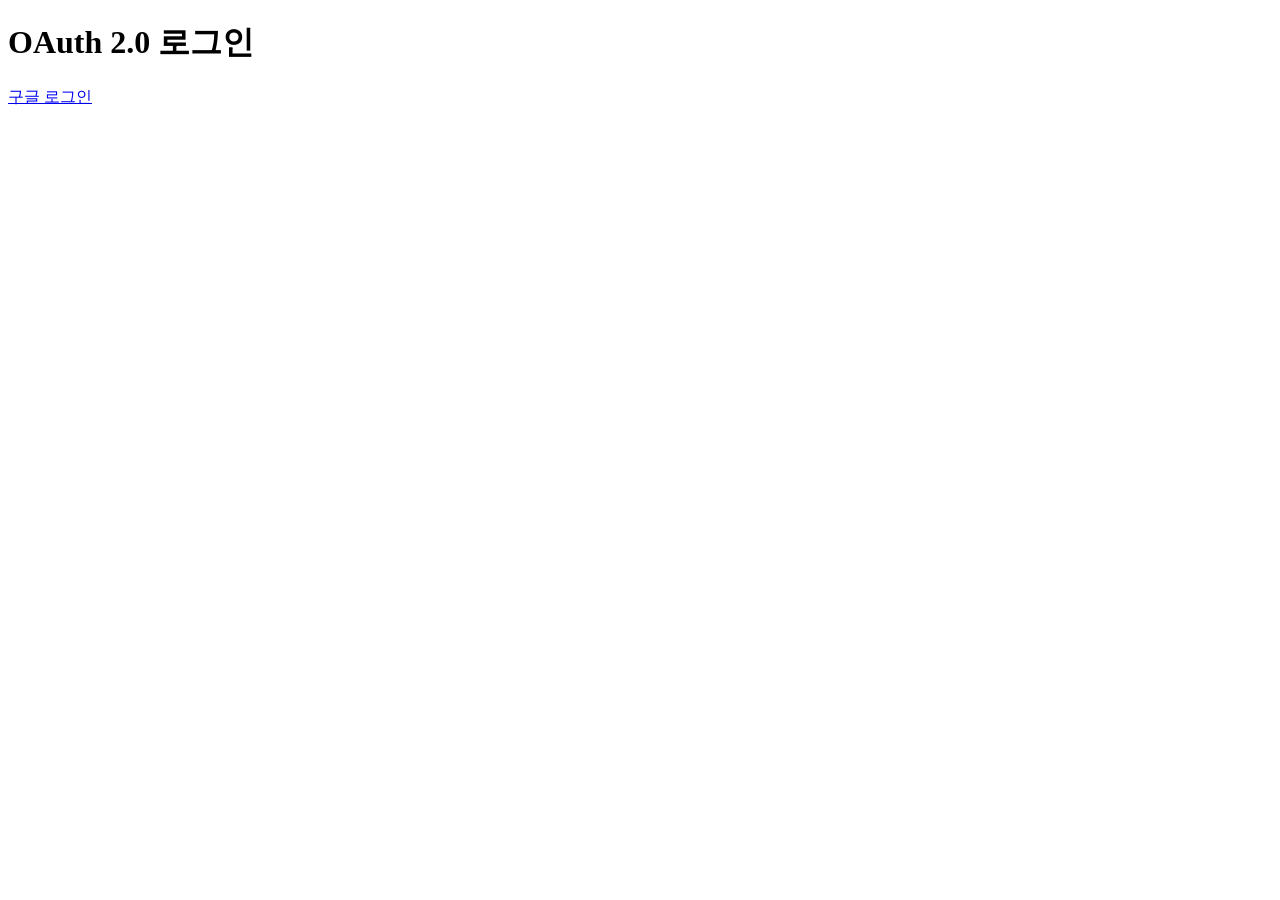
<file: src/main/resources/static/index.html>
<!DOCTYPE html>
<html lang="en">
<head>
    <meta charset="UTF-8">
    <title>OAuth 2.0 로그인</title>
</head>
<body>
    <h1>OAuth 2.0 로그인</h1>
    <a href="/oauth2/authorization/google">구글 로그인</a>
</body>
</html>
</file>
